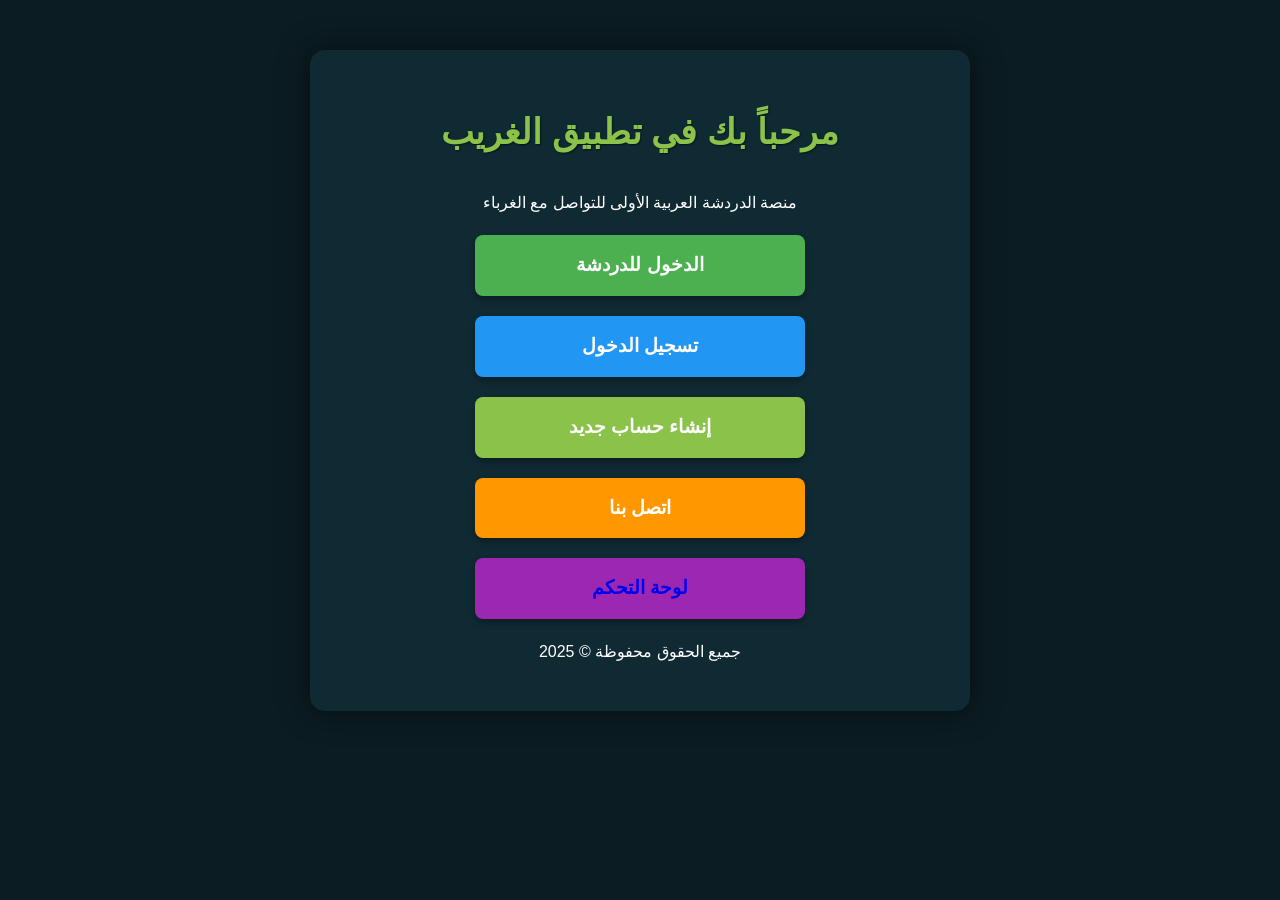
<file: index.html>
<!DOCTYPE html>
<html lang="ar" dir="rtl">
<head>
  <meta charset="UTF-8">
  <title>تطبيق الغريب</title>
  <meta name="viewport" content="width=device-width, initial-scale=1.0">
  <link rel="stylesheet" href="style.css">
</head>
<body>
  <div class="home-container">
    <h1>مرحباً بك في تطبيق الغريب</h1>
    <p>منصة الدردشة العربية الأولى للتواصل مع الغرباء</p>
    
    <a href="chat.html" class="btn login-btn">الدخول للدردشة</a>
    <a href="login.html" class="btn signup-btn">تسجيل الدخول</a>
    <a href="signup.html" class="btn signup-btn" style="background-color:#8bc34a">إنشاء حساب جديد</a>
    <a href="contact.html" class="btn contact-btn">اتصل بنا</a>
    <a href="admin.html" class="btn" style="background-color:#9C27B0">لوحة التحكم</a>
    
    <div class="footer">
      <p>جميع الحقوق محفوظة &copy; 2025</p>
    </div>
  </div>
  
  <script src="app.js"></script>
</body>
</html>
</file>
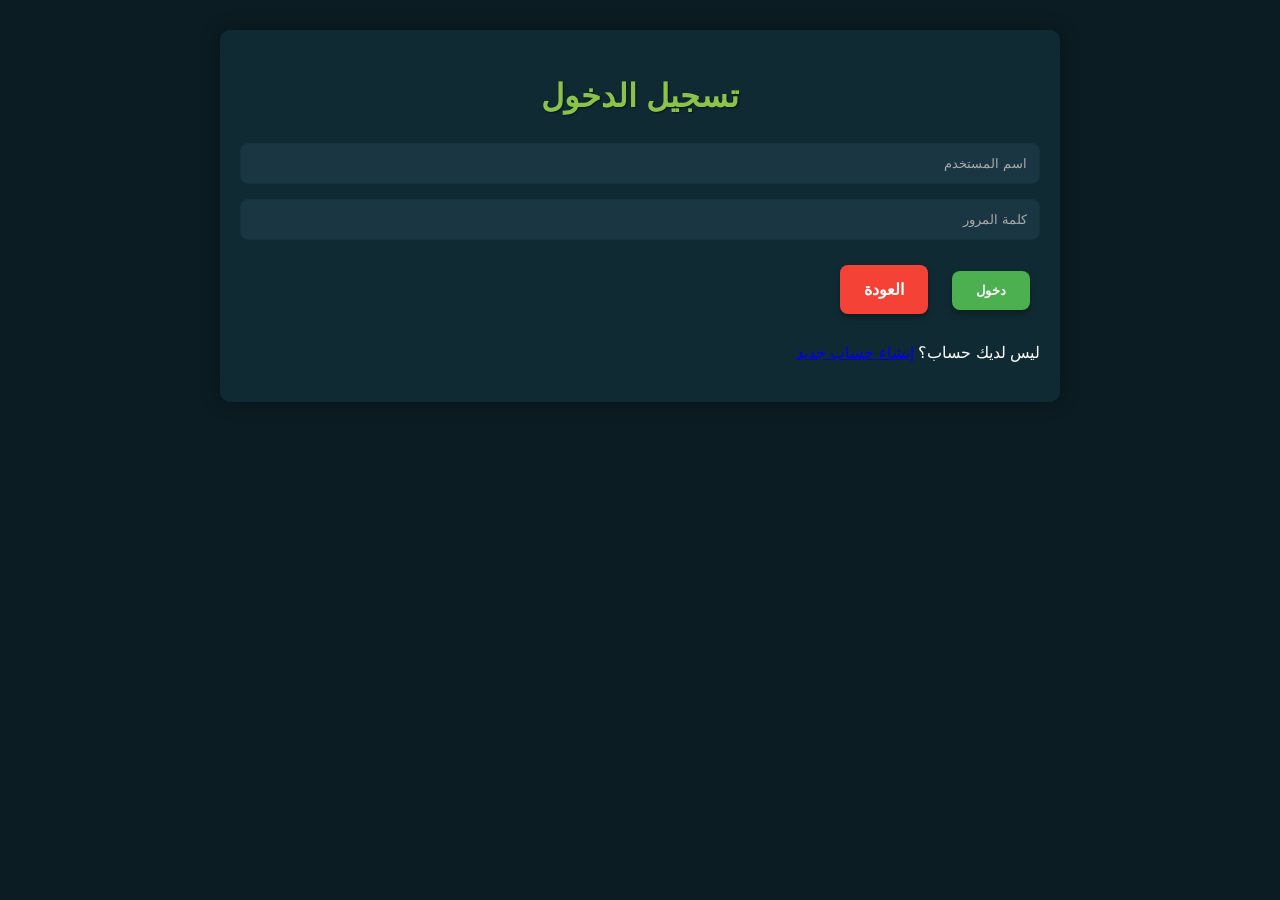
<file: admin.html>
<!DOCTYPE html>
<html lang="ar" dir="rtl">
<head>
  <meta charset="UTF-8">
  <title>لوحة التحكم</title>
  <meta name="viewport" content="width=device-width, initial-scale=1.0">
  <link rel="stylesheet" href="style.css">
</head>
<body>
  <div class="admin-container">
    <h1>لوحة تحكم المضيف</h1>
    
    <div class="admin-header">
      <p>مرحباً بك في لوحة التحكم الخاصة بمدير النظام.</p>
      <p id="admin-name"></p>
    </div>
    
    <div class="admin-actions">
      <button class="btn manage-btn">إدارة المستخدمين</button>
      <button class="btn stats-btn">إحصائيات المحادثات</button>
      <button class="btn settings-btn">الإعدادات</button>
      <button class="btn logout-btn">تسجيل الخروج</button>
    </div>
    
    <div class="admin-content">
      <!-- هنا سيتم عرض محتوى الإدارة بشكل ديناميكي -->
    </div>
    
    <div class="admin-footer">
      <a href="index.html" class="btn back-btn">العودة للصفحة الرئيسية</a>
    </div>
  </div>

  <script src="app.js"></script>
  <script>
    // عرض اسم المدير المسجل الدخول
    document.addEventListener('DOMContentLoaded', function() {
      const currentUser = getCurrentUser();
      if (currentUser) {
        document.getElementById('admin-name').textContent = 
          `مرحباً، ${currentUser.fullname}`;
      }
    });
  </script>
</body>
</html>
</file>
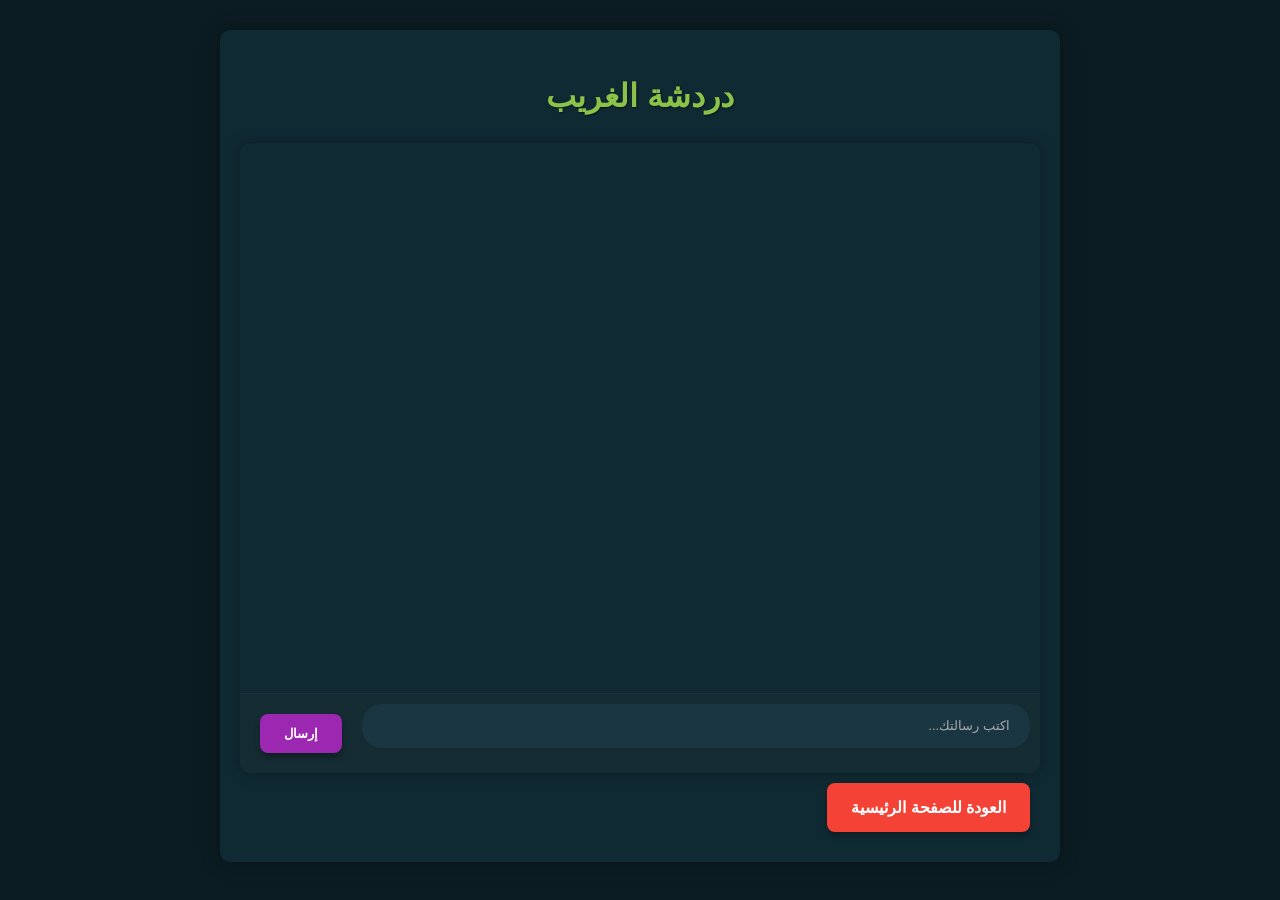
<file: chat.html>
<!DOCTYPE html>
<html lang="ar" dir="rtl">
<head>
  <meta charset="UTF-8">
  <title>دردشة الغريب</title>
  <meta name="viewport" content="width=device-width, initial-scale=1.0">
  <link rel="stylesheet" href="style.css">
</head>
<body>
  <div class="container">
    <h1>دردشة الغريب</h1>
    
    <div class="chat-container">
      <div class="messages" id="messages">
        <!-- الرسائل تظهر هنا -->
      </div>
      <div class="input-area">
        <input type="text" id="messageInput" placeholder="اكتب رسالتك...">
        <button class="btn send-btn" onclick="sendMessage()">إرسال</button>
      </div>
    </div>
    
    <div class="chat-options">
      <a href="index.html" class="btn back-btn">العودة للصفحة الرئيسية</a>
    </div>
  </div>

  <script src="app.js"></script>
</body>
</html>
</file>
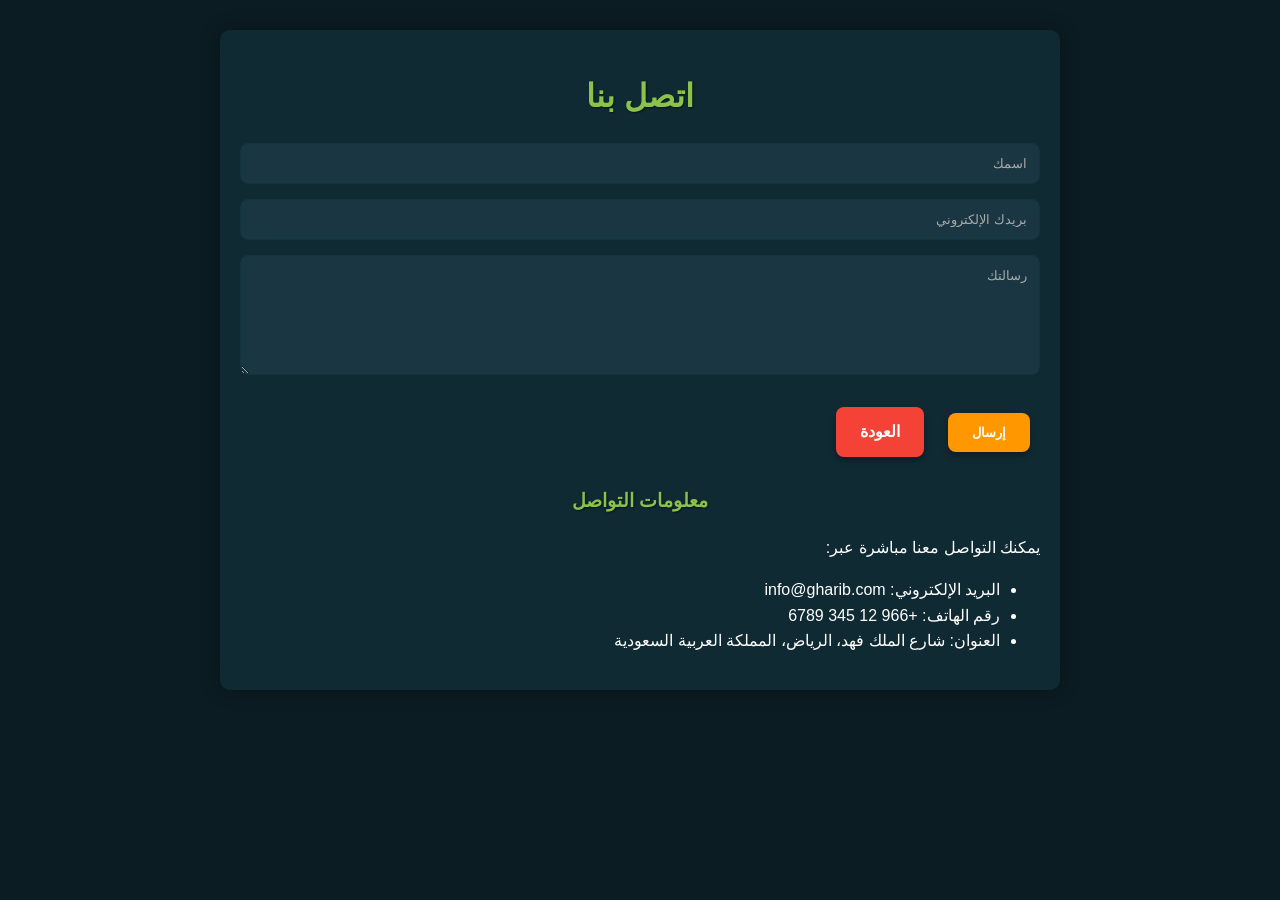
<file: contact.html>
<!DOCTYPE html>
<html lang="ar" dir="rtl">
<head>
  <meta charset="UTF-8">
  <title>اتصل بنا</title>
  <meta name="viewport" content="width=device-width, initial-scale=1.0">
  <link rel="stylesheet" href="style.css">
</head>
<body>
  <div class="container">
    <h1>اتصل بنا</h1>
    
    <form id="contactForm">
      <div class="form-group">
        <input type="text" id="name" placeholder="اسمك" required>
      </div>
      
      <div class="form-group">
        <input type="email" id="email" placeholder="بريدك الإلكتروني" required>
      </div>
      
      <div class="form-group">
        <textarea id="message" placeholder="رسالتك" required></textarea>
      </div>
      
      <div class="form-actions">
        <button type="submit" class="btn contact-btn">إرسال</button>
        <a href="index.html" class="btn back-btn">العودة</a>
      </div>
      
      <div class="contact-info">
        <h3>معلومات التواصل</h3>
        <p>يمكنك التواصل معنا مباشرة عبر:</p>
        <ul>
          <li>البريد الإلكتروني: info@gharib.com</li>
          <li>رقم الهاتف: +966 12 345 6789</li>
          <li>العنوان: شارع الملك فهد، الرياض، المملكة العربية السعودية</li>
        </ul>
      </div>
    </form>
  </div>

  <script src="app.js"></script>
</body>
</html>
</file>
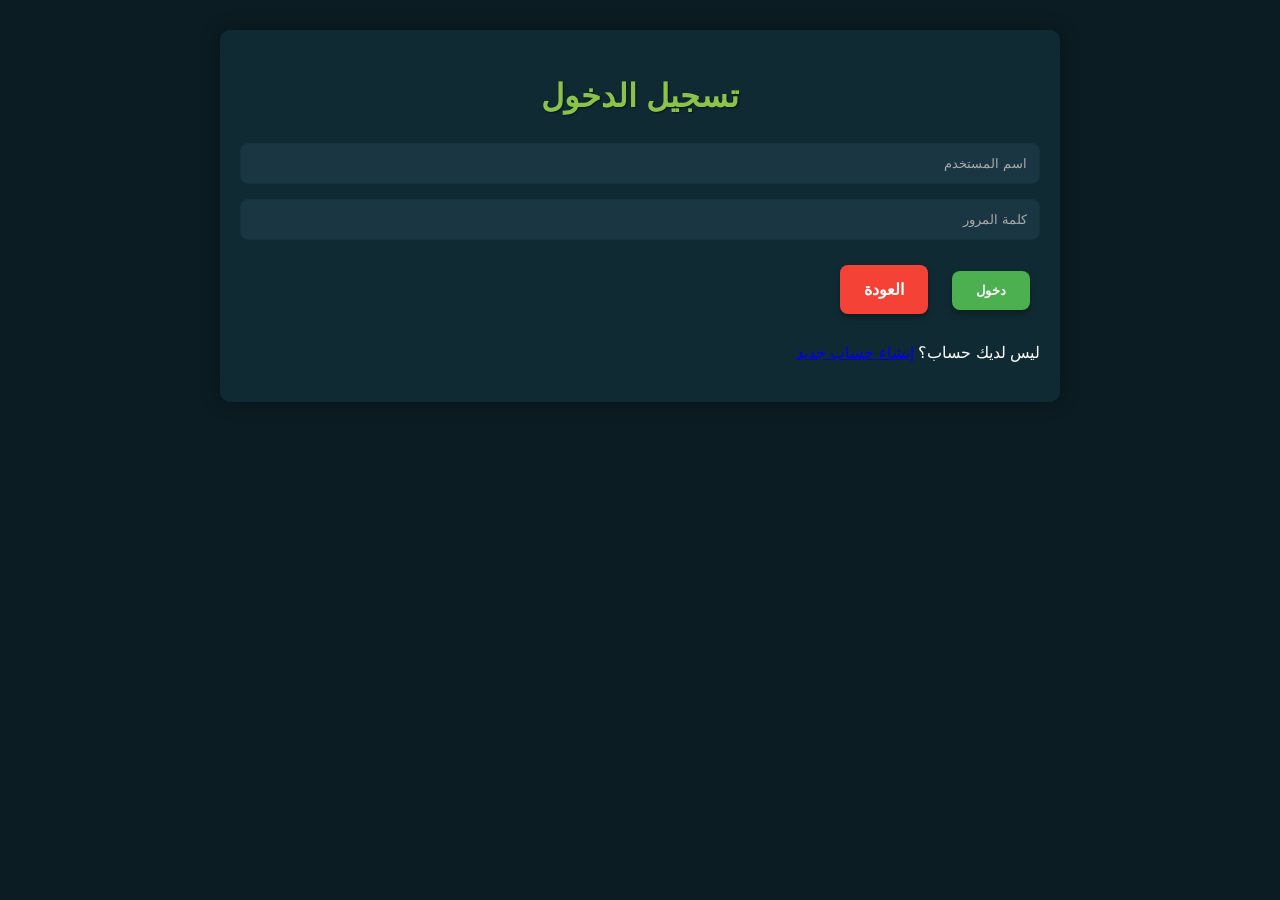
<file: login.html>
<!DOCTYPE html>
<html lang="ar" dir="rtl">
<head>
  <meta charset="UTF-8">
  <title>تسجيل الدخول</title>
  <meta name="viewport" content="width=device-width, initial-scale=1.0">
  <link rel="stylesheet" href="style.css">
</head>
<body>
  <div class="container">
    <h1>تسجيل الدخول</h1>
    
    <form id="loginForm">
      <div class="form-group">
        <input type="text" id="username" placeholder="اسم المستخدم" required>
      </div>
      
      <div class="form-group">
        <input type="password" id="password" placeholder="كلمة المرور" required>
      </div>
      
      <div class="form-actions">
        <button type="submit" class="btn login-btn">دخول</button>
        <a href="index.html" class="btn back-btn">العودة</a>
      </div>
      
      <div class="form-footer">
        <p>ليس لديك حساب؟ <a href="signup.html">إنشاء حساب جديد</a></p>
      </div>
    </form>
  </div>

  <script src="app.js"></script>
</body>
</html>
</file>
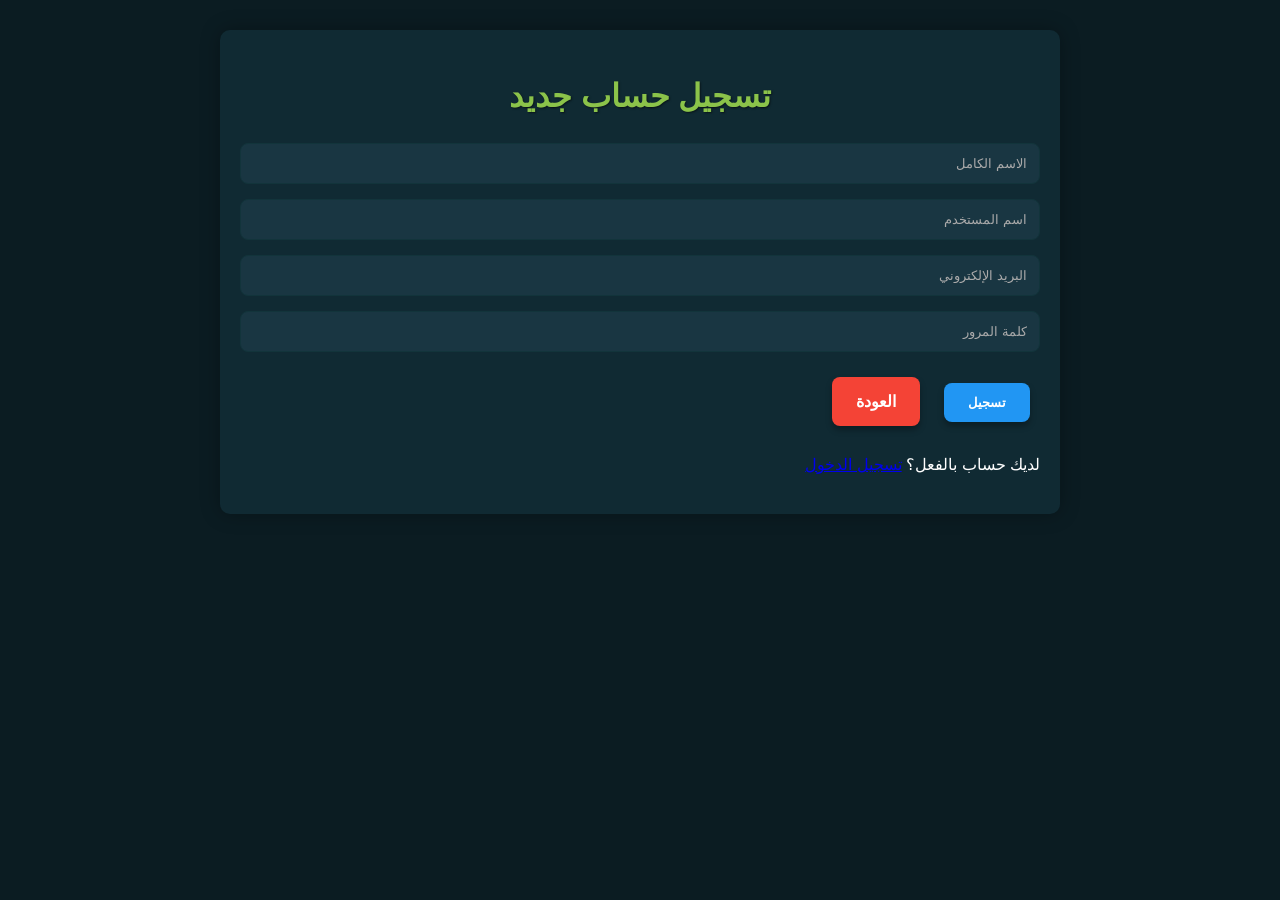
<file: signup.html>
<!DOCTYPE html>
<html lang="ar" dir="rtl">
<head>
  <meta charset="UTF-8">
  <title>تسجيل حساب جديد</title>
  <meta name="viewport" content="width=device-width, initial-scale=1.0">
  <link rel="stylesheet" href="style.css">
</head>
<body>
  <div class="container">
    <h1>تسجيل حساب جديد</h1>
    
    <form id="signupForm">
      <div class="form-group">
        <input type="text" id="fullname" placeholder="الاسم الكامل" required>
      </div>
      
      <div class="form-group">
        <input type="text" id="username" placeholder="اسم المستخدم" required>
      </div>
      
      <div class="form-group">
        <input type="email" id="email" placeholder="البريد الإلكتروني" required>
      </div>
      
      <div class="form-group">
        <input type="password" id="password" placeholder="كلمة المرور" required>
      </div>
      
      <div class="form-actions">
        <button type="submit" class="btn signup-btn">تسجيل</button>
        <a href="index.html" class="btn back-btn">العودة</a>
      </div>
      
      <div class="form-footer">
        <p>لديك حساب بالفعل؟ <a href="login.html">تسجيل الدخول</a></p>
      </div>
    </form>
  </div>

  <script src="app.js"></script>
</body>
</html>
</file>
<file: style.css>
/* التصميم الأساسي */
body {
  background-color: #0b1c22;
  color: white;
  font-family: 'Tahoma', 'Arial', sans-serif;
  margin: 0;
  padding: 0;
  line-height: 1.6;
}

.container {
  max-width: 800px;
  margin: 0 auto;
  padding: 20px;
  box-shadow: 0 0 20px rgba(0, 0, 0, 0.3);
  border-radius: 10px;
  background-color: #102a33;
  margin-top: 30px;
}

h1, h2, h3 {
  font-weight: bold;
  text-align: center;
  margin-bottom: 20px;
  color: #8bc34a;
  text-shadow: 1px 1px 2px rgba(0, 0, 0, 0.5);
}

/* الأزرار */
.btn {
  display: inline-block;
  padding: 12px 24px;
  margin: 10px;
  border-radius: 8px;
  text-decoration: none;
  font-weight: bold;
  text-align: center;
  cursor: pointer;
  transition: all 0.3s;
  border: none;
  box-shadow: 0 4px 6px rgba(0, 0, 0, 0.3);
}

.btn:hover {
  transform: translateY(-3px);
  box-shadow: 0 6px 8px rgba(0, 0, 0, 0.4);
}

.btn:active {
  transform: translateY(1px);
  box-shadow: 0 2px 4px rgba(0, 0, 0, 0.2);
}

.login-btn { background-color: #4CAF50; color: white; }
.signup-btn { background-color: #2196F3; color: white; }
.contact-btn { background-color: #FF9800; color: white; }
.back-btn { background-color: #f44336; color: white; }
.send-btn { background-color: #9C27B0; color: white; }
.manage-btn { background-color: #2196F3; color: white; }
.stats-btn { background-color: #FF9800; color: white; }
.settings-btn { background-color: #607D8B; color: white; }
.logout-btn { background-color: #f44336; color: white; }

/* نماذج الإدخال */
input, textarea {
  width: 100%;
  padding: 12px;
  margin-bottom: 15px;
  border-radius: 8px;
  border: 1px solid #12343b;
  background-color: #193642;
  color: white;
  font-family: inherit;
  box-sizing: border-box;
  transition: all 0.3s;
}

input:focus, textarea:focus {
  outline: none;
  border-color: #4CAF50;
  box-shadow: 0 0 8px rgba(76, 175, 80, 0.5);
}

input::placeholder, textarea::placeholder {
  color: #aaa;
}

textarea {
  min-height: 120px;
  resize: vertical;
}

/* نموذج الدردشة */
.chat-container {
  height: 70vh;
  display: flex;
  flex-direction: column;
  background-color: #0f2a33;
  border-radius: 10px;
  overflow: hidden;
  box-shadow: 0 0 15px rgba(0, 0, 0, 0.3);
}

.messages {
  flex: 1;
  overflow-y: auto;
  padding: 15px;
  scrollbar-width: thin;
  scrollbar-color: #7b1fa2 #0f2a33;
}

.messages::-webkit-scrollbar {
  width: 8px;
}

.messages::-webkit-scrollbar-track {
  background: #0f2a33;
}

.messages::-webkit-scrollbar-thumb {
  background-color: #7b1fa2;
  border-radius: 10px;
}

.input-area {
  display: flex;
  padding: 10px;
  background-color: #152c33;
  border-top: 1px solid #1a3540;
}

.input-area input {
  flex: 1;
  padding: 12px 20px;
  border-radius: 20px;
  border: none;
  margin-left: 10px;
  background-color: #193642;
  color: white;
}

/* الرسائل */
.message {
  margin: 10px 0;
  padding: 10px 15px;
  border-radius: 15px;
  max-width: 70%;
  clear: both;
  position: relative;
  word-wrap: break-word;
}

.message p {
  margin: 5px 0;
}

.message small {
  display: block;
  font-size: 0.7em;
  opacity: 0.7;
  text-align: left;
  margin-top: 5px;
}

.received {
  background-color: #455a64;
  float: right;
  border-bottom-right-radius: 5px;
}

.sent {
  background-color: #7b1fa2;
  float: left;
  border-bottom-left-radius: 5px;
}

/* لوحة التحكم */
.admin-container {
  max-width: 1000px;
  margin: 30px auto;
  padding: 25px;
  background-color: #102a33;
  border-radius: 10px;
  box-shadow: 0 0 20px rgba(0, 0, 0, 0.4);
}

.admin-actions {
  display: flex;
  flex-wrap: wrap;
  justify-content: center;
  margin: 20px 0;
}

.admin-actions .btn {
  flex: 1;
  min-width: 150px;
  margin: 10px;
}

.user-management, .chat-statistics {
  margin-top: 30px;
  padding: 15px;
  background-color: #0f2a33;
  border-radius: 8px;
  box-shadow: 0 0 10px rgba(0, 0, 0, 0.2);
}

table {
  width: 100%;
  border-collapse: collapse;
  margin-top: 15px;
  background-color: #102a33;
}

th, td {
  padding: 12px 15px;
  text-align: right;
  border: 1px solid #193642;
}

th {
  background-color: #193642;
  font-weight: bold;
}

tr:nth-child(even) {
  background-color: #0d232a;
}

tr:hover {
  background-color: #143240;
}

/* الصفحة الرئيسية */
.home-container {
  text-align: center;
  max-width: 600px;
  margin: 50px auto;
  padding: 30px;
  background-color: #102a33;
  border-radius: 15px;
  box-shadow: 0 0 30px rgba(0, 0, 0, 0.5);
}

.home-container h1 {
  font-size: 2.2em;
  margin-bottom: 30px;
}

.home-container .btn {
  display: block;
  padding: 15px;
  margin: 20px auto;
  font-size: 1.2em;
  width: 80%;
  max-width: 300px;
}

/* التوافق مع الأجهزة المحمولة */
@media (max-width: 768px) {
  .container {
    width: 90%;
    padding: 15px;
  }
  
  .admin-actions {
    flex-direction: column;
  }
  
  .admin-actions .btn {
    width: 100%;
    margin: 5px 0;
  }
  
  .message {
    max-width: 85%;
  }
  
  th, td {
    padding: 8px 10px;
    font-size: 0.9em;
  }
}
</file>
